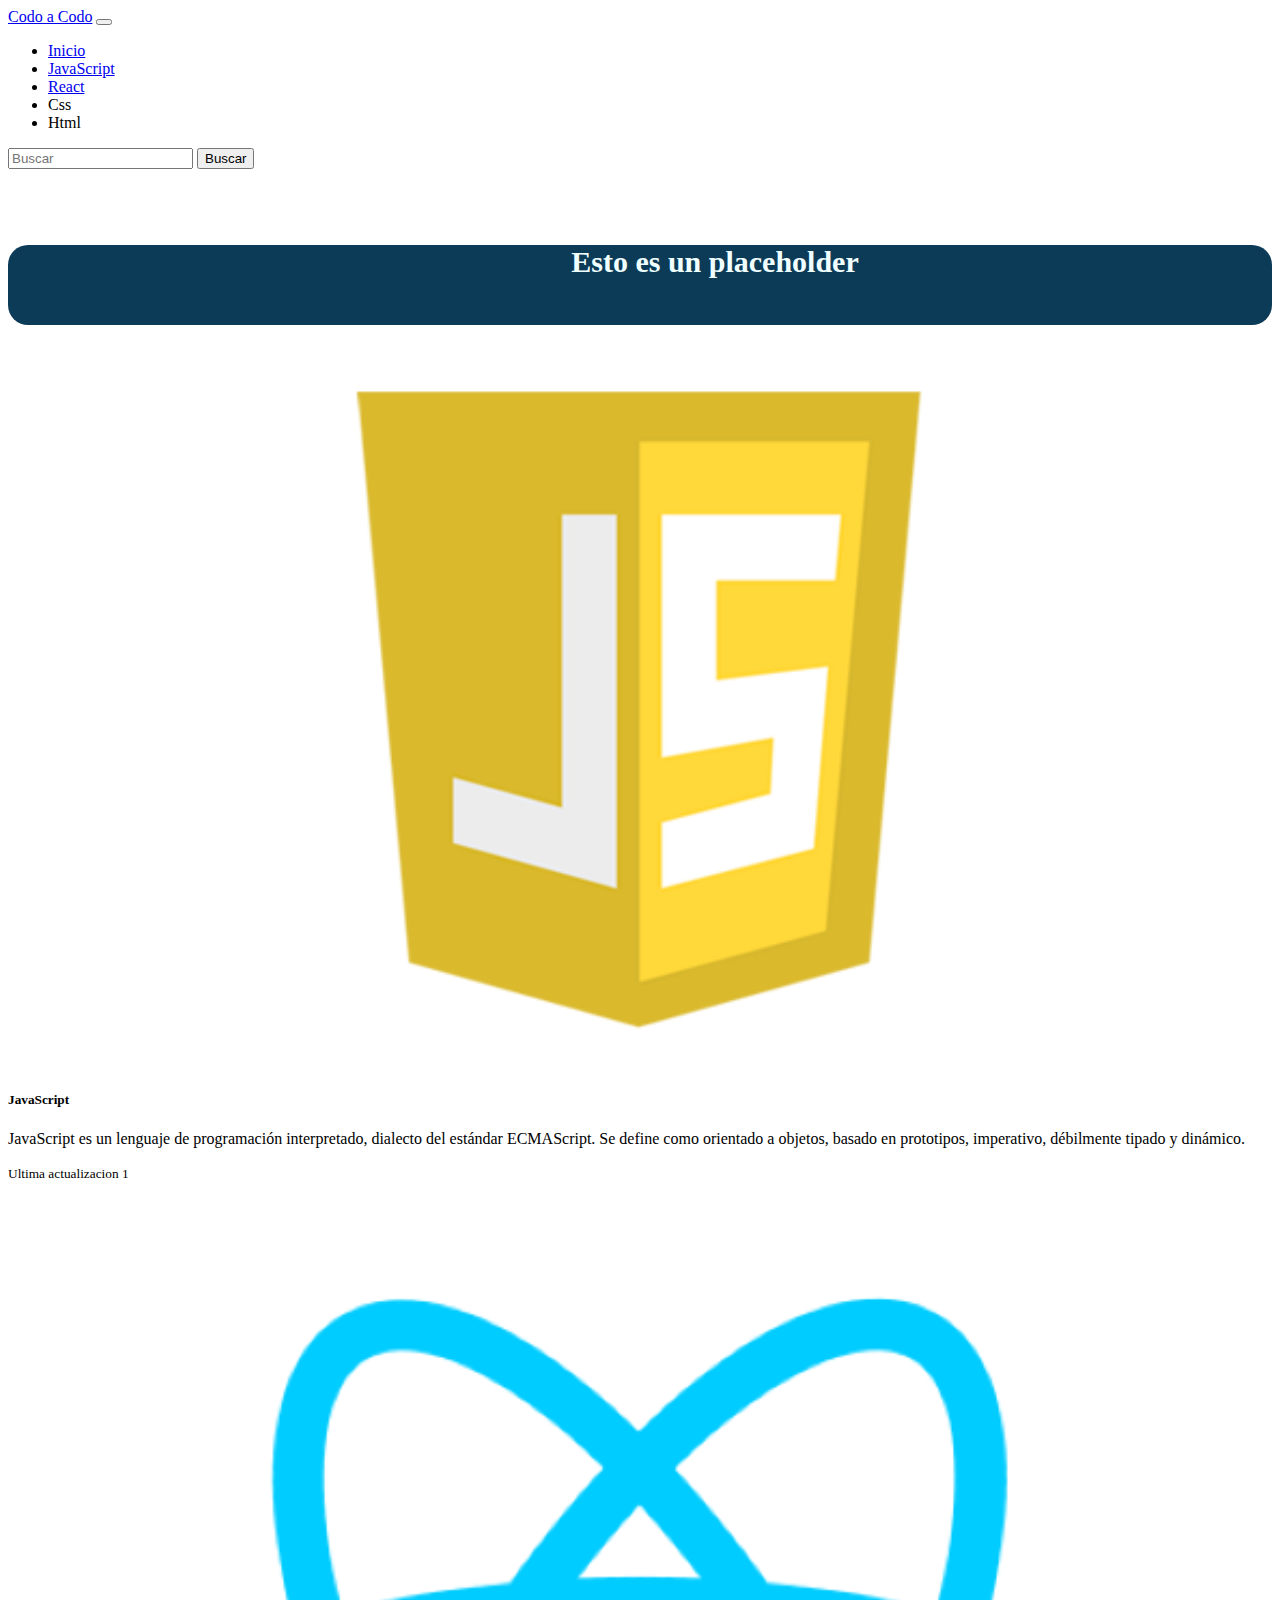
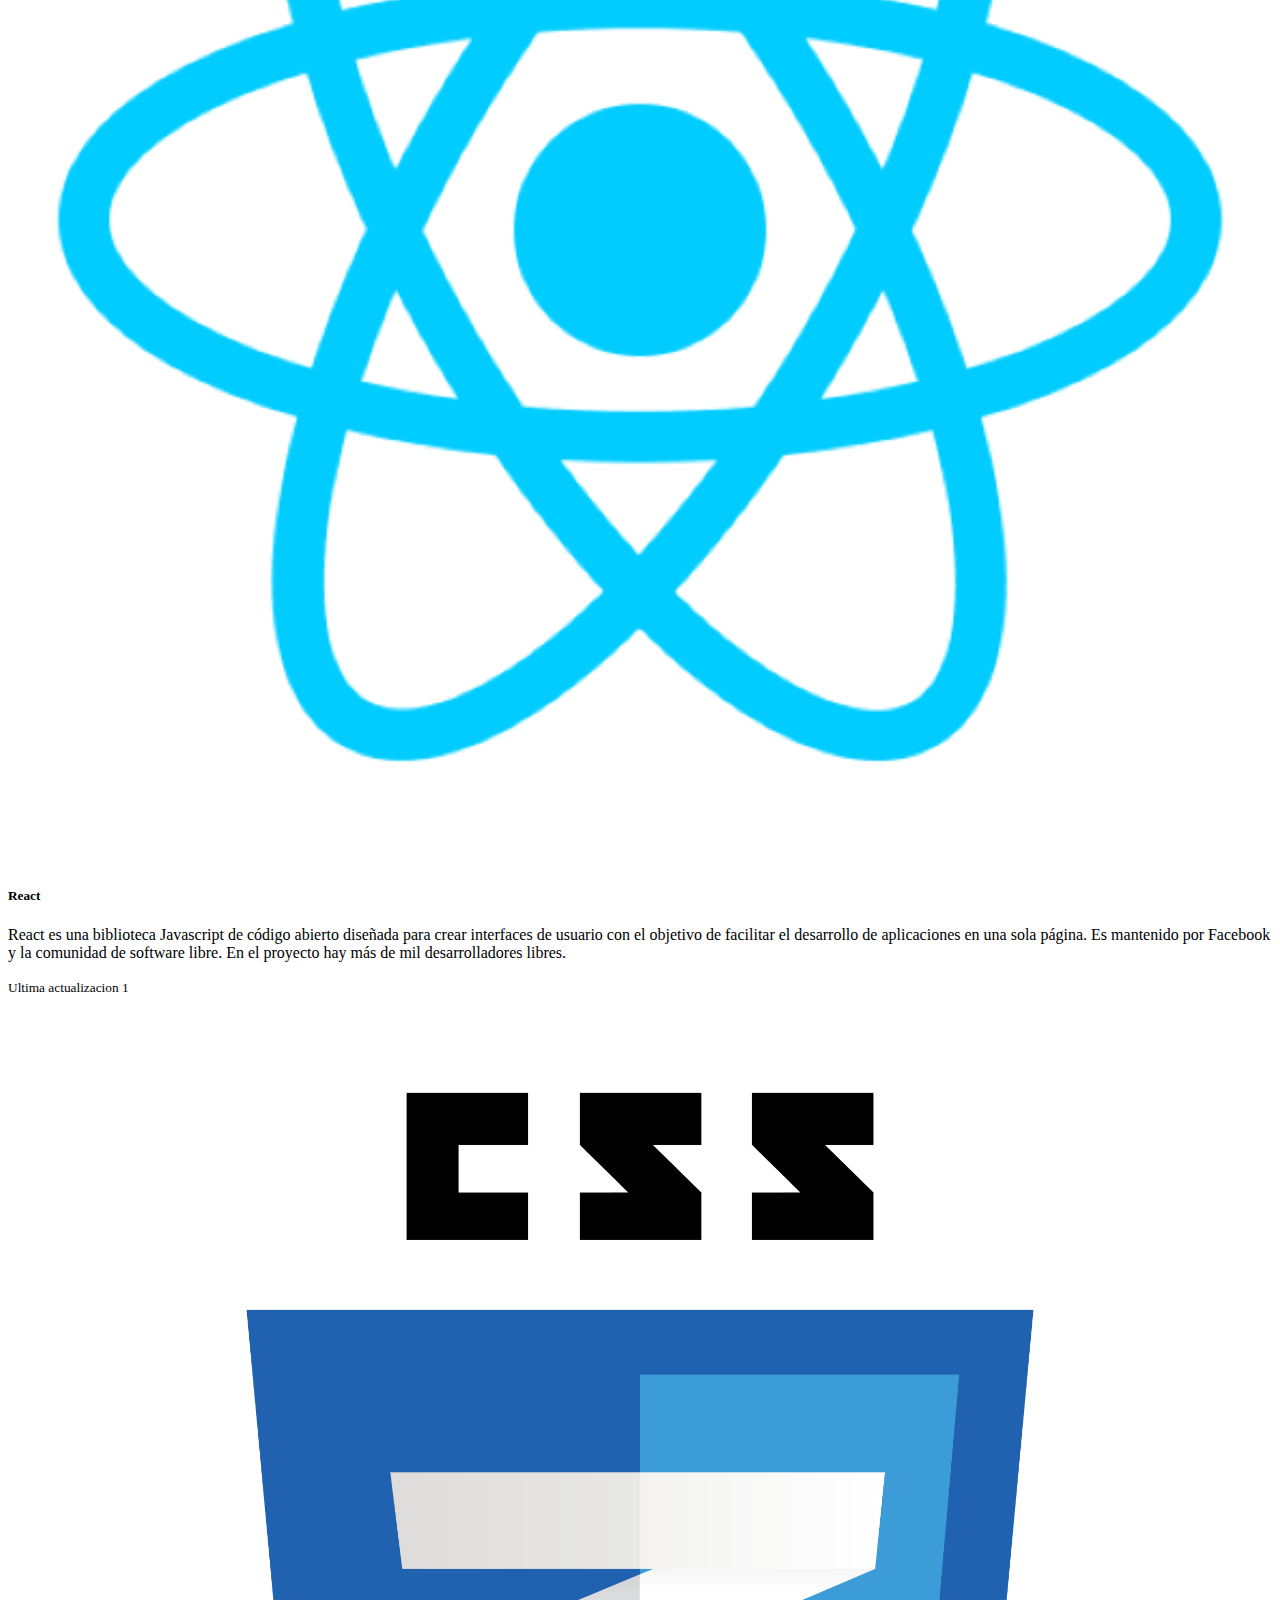
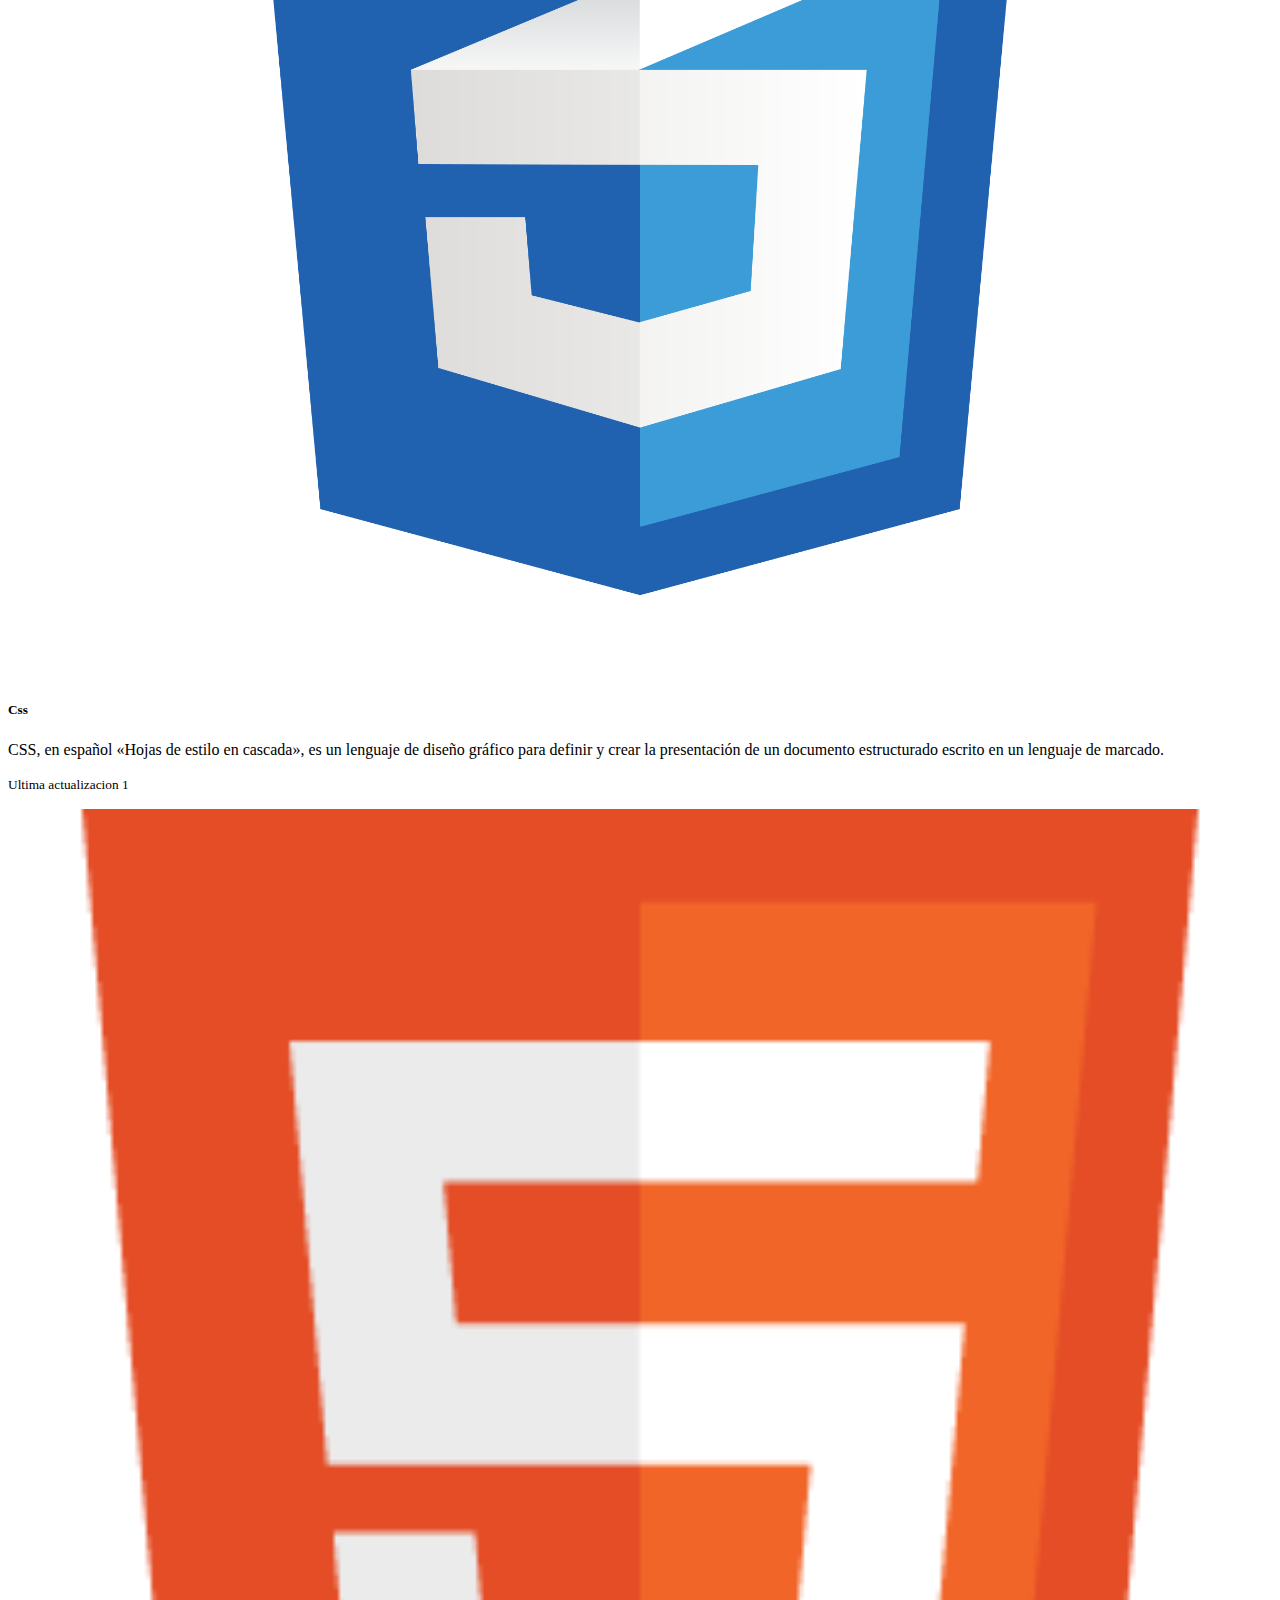
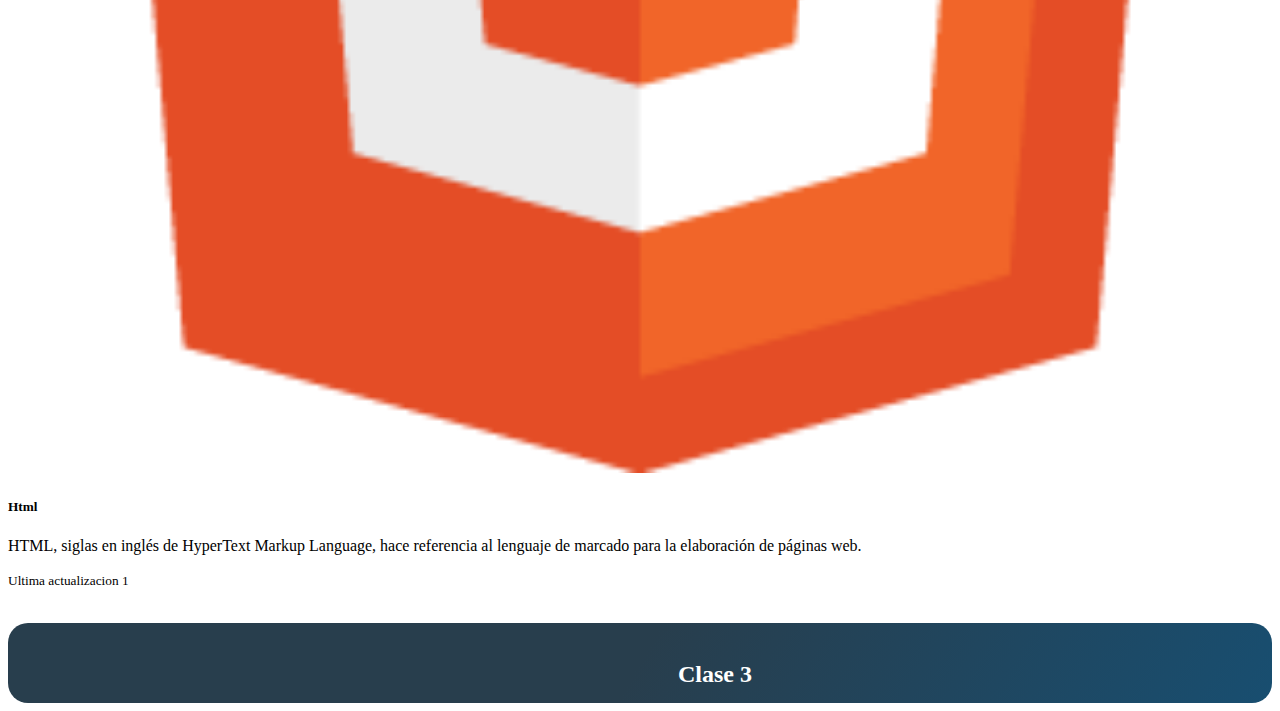
<file: index.html>
<!DOCTYPE html>
<html lang="en">
<head>
    <meta charset="UTF-8">
    <meta http-equiv="X-UA-Compatible" content="IE=edge">
    <meta name="viewport" content="width=device-width, initial-scale=1.0">
     <!-- Bootstrap CSS -->
     <link href="https://cdn.jsdelivr.net/npm/bootstrap@5.1.3/dist/css/bootstrap.min.css" rel="stylesheet" integrity="sha384-1BmE4kWBq78iYhFldvKuhfTAU6auU8tT94WrHftjDbrCEXSU1oBoqyl2QvZ6jIW3" crossorigin="anonymous">
     <link rel="stylesheet" href="css/style.css">
    <title>clase 03</title>
</head>
<body>
    <div class="conteiner">
        <nav class="navbar navbar-dark bg-dark navbar-expand-lg">
            <div class="container-fluid">
              <a class="navbar-brand" href="#">Codo a Codo</a>
              <button class="navbar-toggler" type="button" data-bs-toggle="collapse" data-bs-target="#navbarSupportedContent" aria-controls="navbarSupportedContent" aria-expanded="false" aria-label="Toggle navigation">
                <span class="navbar-toggler-icon"></span>
              </button>
              <div class="collapse navbar-collapse" id="navbarSupportedContent">
                <ul class="navbar-nav me-auto mb-2 mb-lg-0">
                  <li class="nav-item">
                    <a class="nav-link active" aria-current="page" href="#">Inicio</a>
                  </li>
                  <li class="nav-item">
                    <a class="nav-link" href="#">JavaScript</a>
                  </li>
                
                  <li class="nav-item" href="#">
                    <a class="nav-link" href="#">React</a>
                  </li>

                  <li class="nav-item" href="#">
                    <a class="nav-link">Css</a>
                  </li>

                  <li class="nav-item" href="#">
                    <a class="nav-link">Html</a>
                  </li>
                </ul>
                <form class="d-flex">
                  <input class="form-control me-2" type="search" placeholder="Buscar" aria-label="Search">
                  <button class="btn btn-outline-success" type="submit">Buscar</button>
                </form>
              </div>
            </div>
          </nav>
          <br><br>
          <div class="container-fluid">
          <div class="row">
            <div id="myApp">
              <h4>Esto es un placeholder</h4>
          </div>
          <div class="card-group">
            <div class="card">
              <img src="img/javascript-39395.png" class="card-img-top" alt="...">
              <div class="card-body">
                <h5 class="card-title">JavaScript</h5>
                <p class="card-text">JavaScript es un lenguaje de programación interpretado, dialecto del estándar ECMAScript. Se define como orientado a objetos, basado en prototipos, imperativo, débilmente tipado y dinámico.</p>
                <p class="card-text"><small class="text-muted">Ultima actualizacion 1</small></p>
              </div>
            </div>
            <div class="card">
              <img src="img/pngwing.com.png" class="card-img-top" alt="...">
              <div class="card-body">
                <h5 class="card-title">React</h5>
                <p class="card-text">React es una biblioteca Javascript de código abierto diseñada para crear interfaces de usuario con el objetivo de facilitar el desarrollo de aplicaciones en una sola página. Es mantenido por Facebook y la comunidad de software libre. En el proyecto hay más de mil desarrolladores libres.</p>
                <p class="card-text"><small class="text-muted">Ultima actualizacion 1</small></p>
              </div>
            </div>
            <div class="card">
              <img src="img/html5-logo-31822.png" class="card-img-top" alt="...">
              <div class="card-body">
                <h5 class="card-title">Css</h5>
                <p class="card-text">CSS, en español «Hojas de estilo en cascada», es un lenguaje de diseño gráfico para definir y crear la presentación de un documento estructurado escrito en un lenguaje de marcado.​</p>
                <p class="card-text"><small class="text-muted">Ultima actualizacion 1</small></p>
                
              </div>
            </div>
            <div class="card">
                <img src="img/html5-logo-31813.png" class="card-img-top" alt="...">
                <div class="card-body">
                  <h5 class="card-title">Html</h5>
                  <p class="card-text">HTML, siglas en inglés de HyperText Markup Language, hace referencia al lenguaje de marcado para la elaboración de páginas web.</p>
                  <p class="card-text"><small class="text-muted">Ultima actualizacion 1</small></p>
                  
                </div>
              </div>
          </div>
          <!-- <form>
            <div class="mb-3">
              <label for="exampleInputEmail1" class="form-label">Email</label>
              <input type="email" class="form-control" id="exampleInputEmail1" aria-describedby="emailHelp">
              <div id="emailHelp" class="form-text">Nunca comparta su email.</div>
            </div>
            <div class="mb-3">
              <label for="exampleInputPassword1" class="form-label">Contraseña</label>
              <input type="password" class="form-control" id="exampleInputPassword1">
            </div>
            <div class="mb-3 form-check">
              <input type="checkbox" class="form-check-input" id="exampleCheck1">
              <label class="form-check-label" for="exampleCheck1">Verificar</label>
            </div>
            <button type="submit" class="btn btn-primary">Enviar</button>
          </form> -->
        </div>  
      </div>

      <br>
      <div class="container-fluid">
  
    <div class="row">
       <!-- Footer -->
      <footer>
            <br>
            <div class="col"><h2>Clase 3</h2></div>
       
       
      </footer>
    </div> 
    </div> 
    </div> 
     <!-- JS -->
    <!-- Option 1: Bootstrap Bundle with Popper -->
    <script src="https://cdn.jsdelivr.net/npm/bootstrap@5.1.3/dist/js/bootstrap.bundle.min.js" integrity="sha384-ka7Sk0Gln4gmtz2MlQnikT1wXgYsOg+OMhuP+IlRH9sENBO0LRn5q+8nbTov4+1p" crossorigin="anonymous"></script>
    <script  type="module" src="js/app.js"></script>
</body>
</html>
</file>
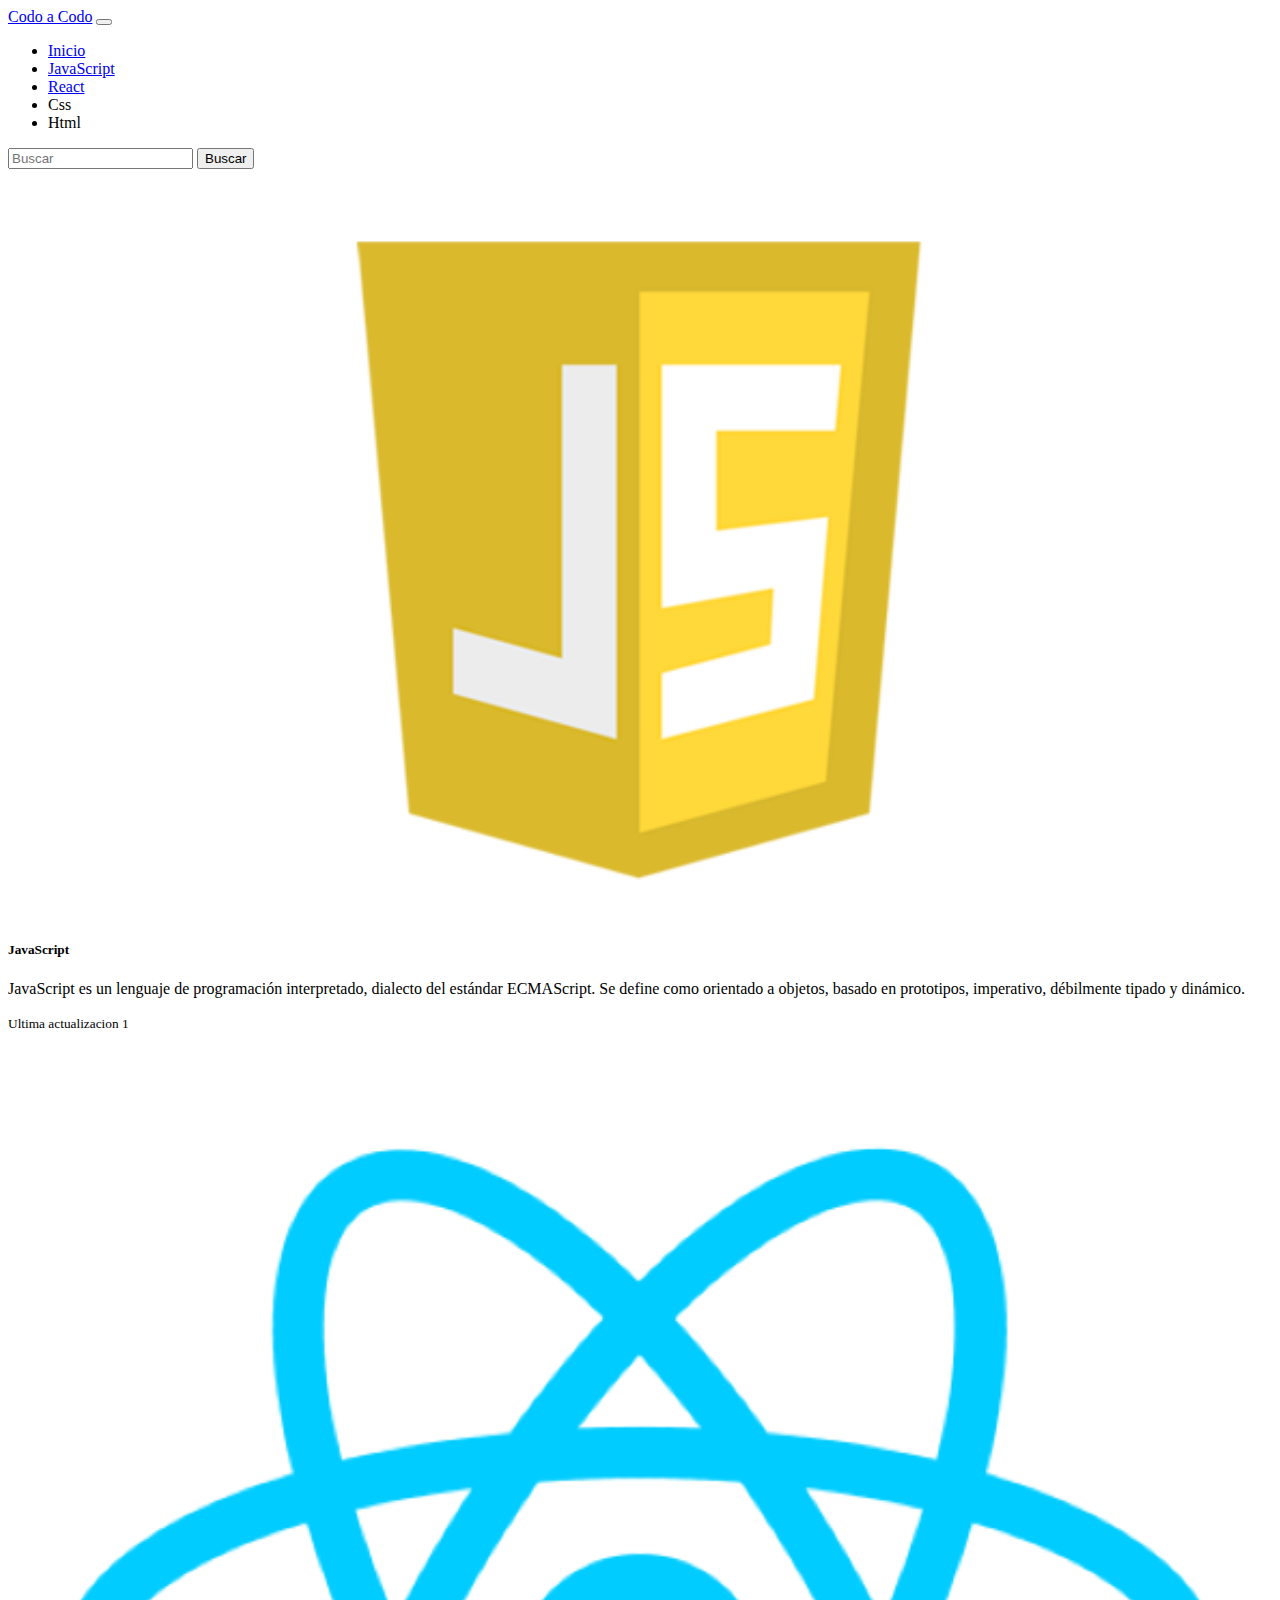
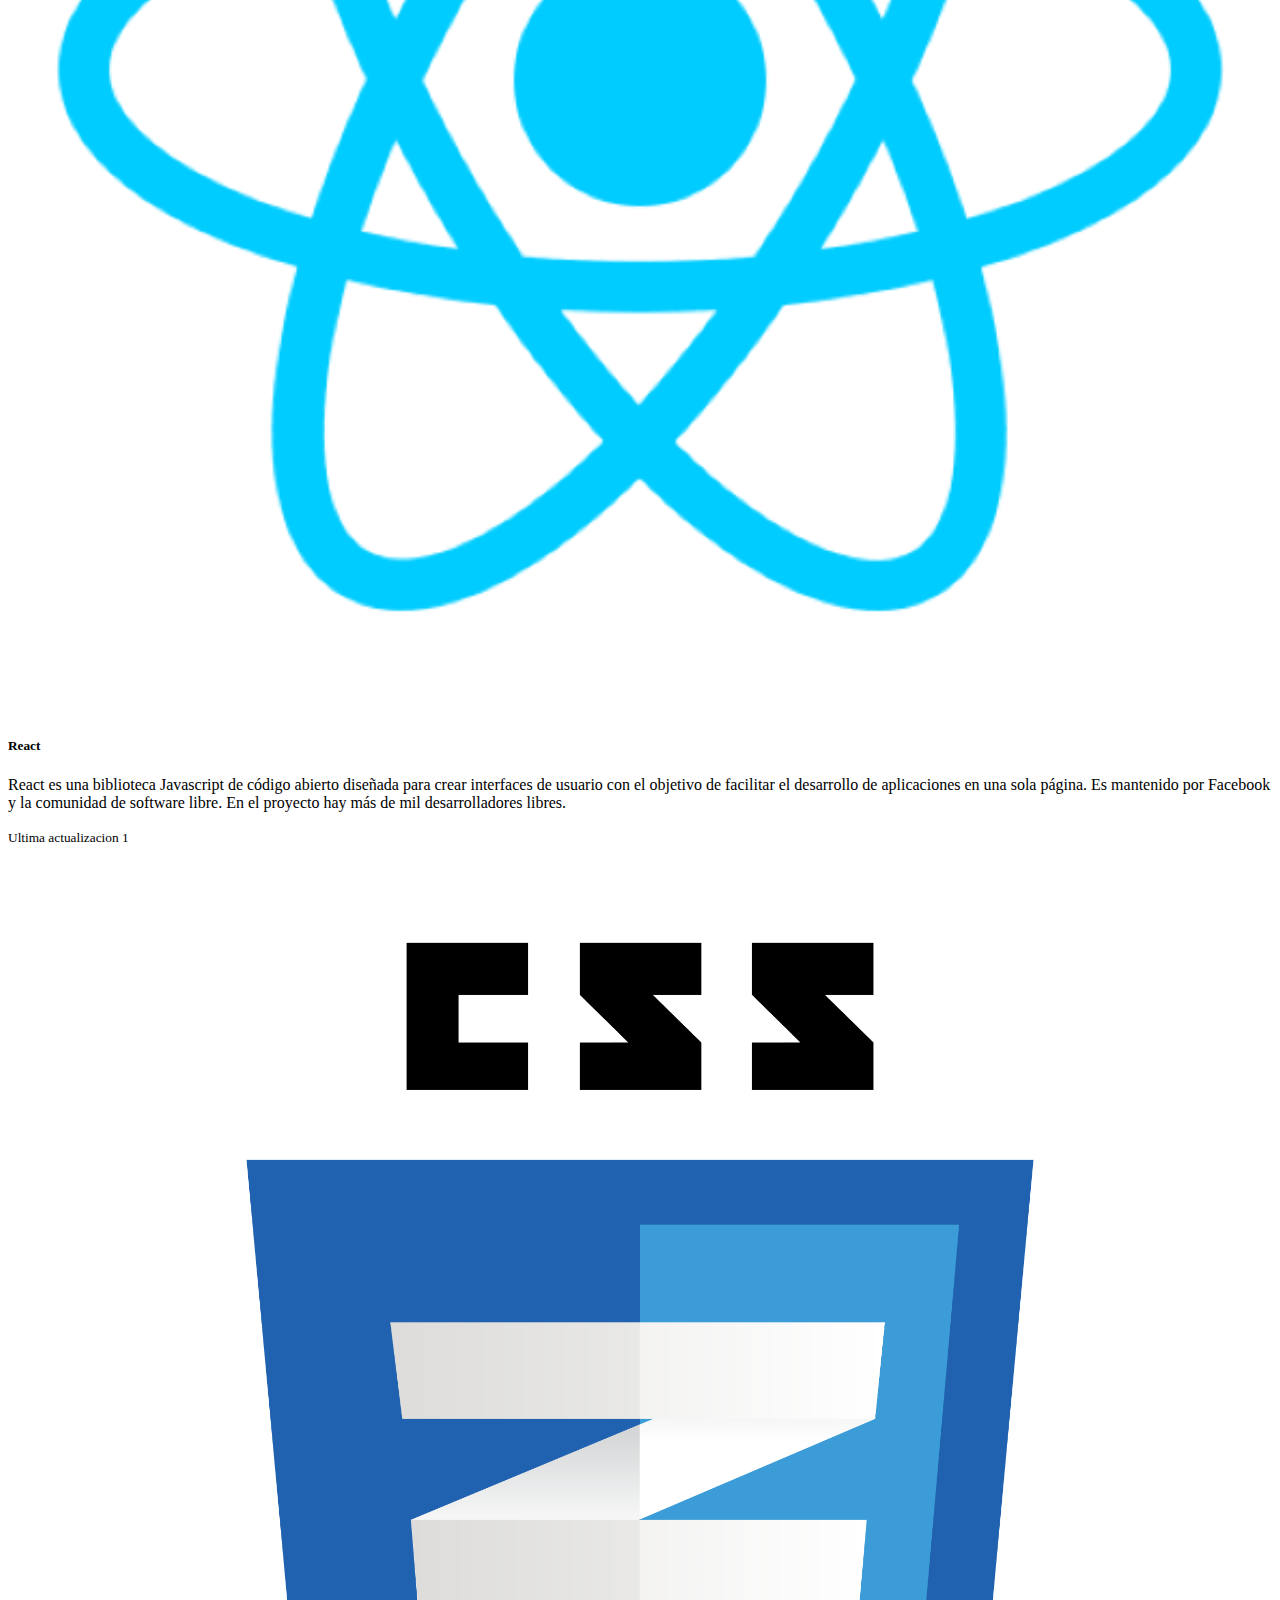
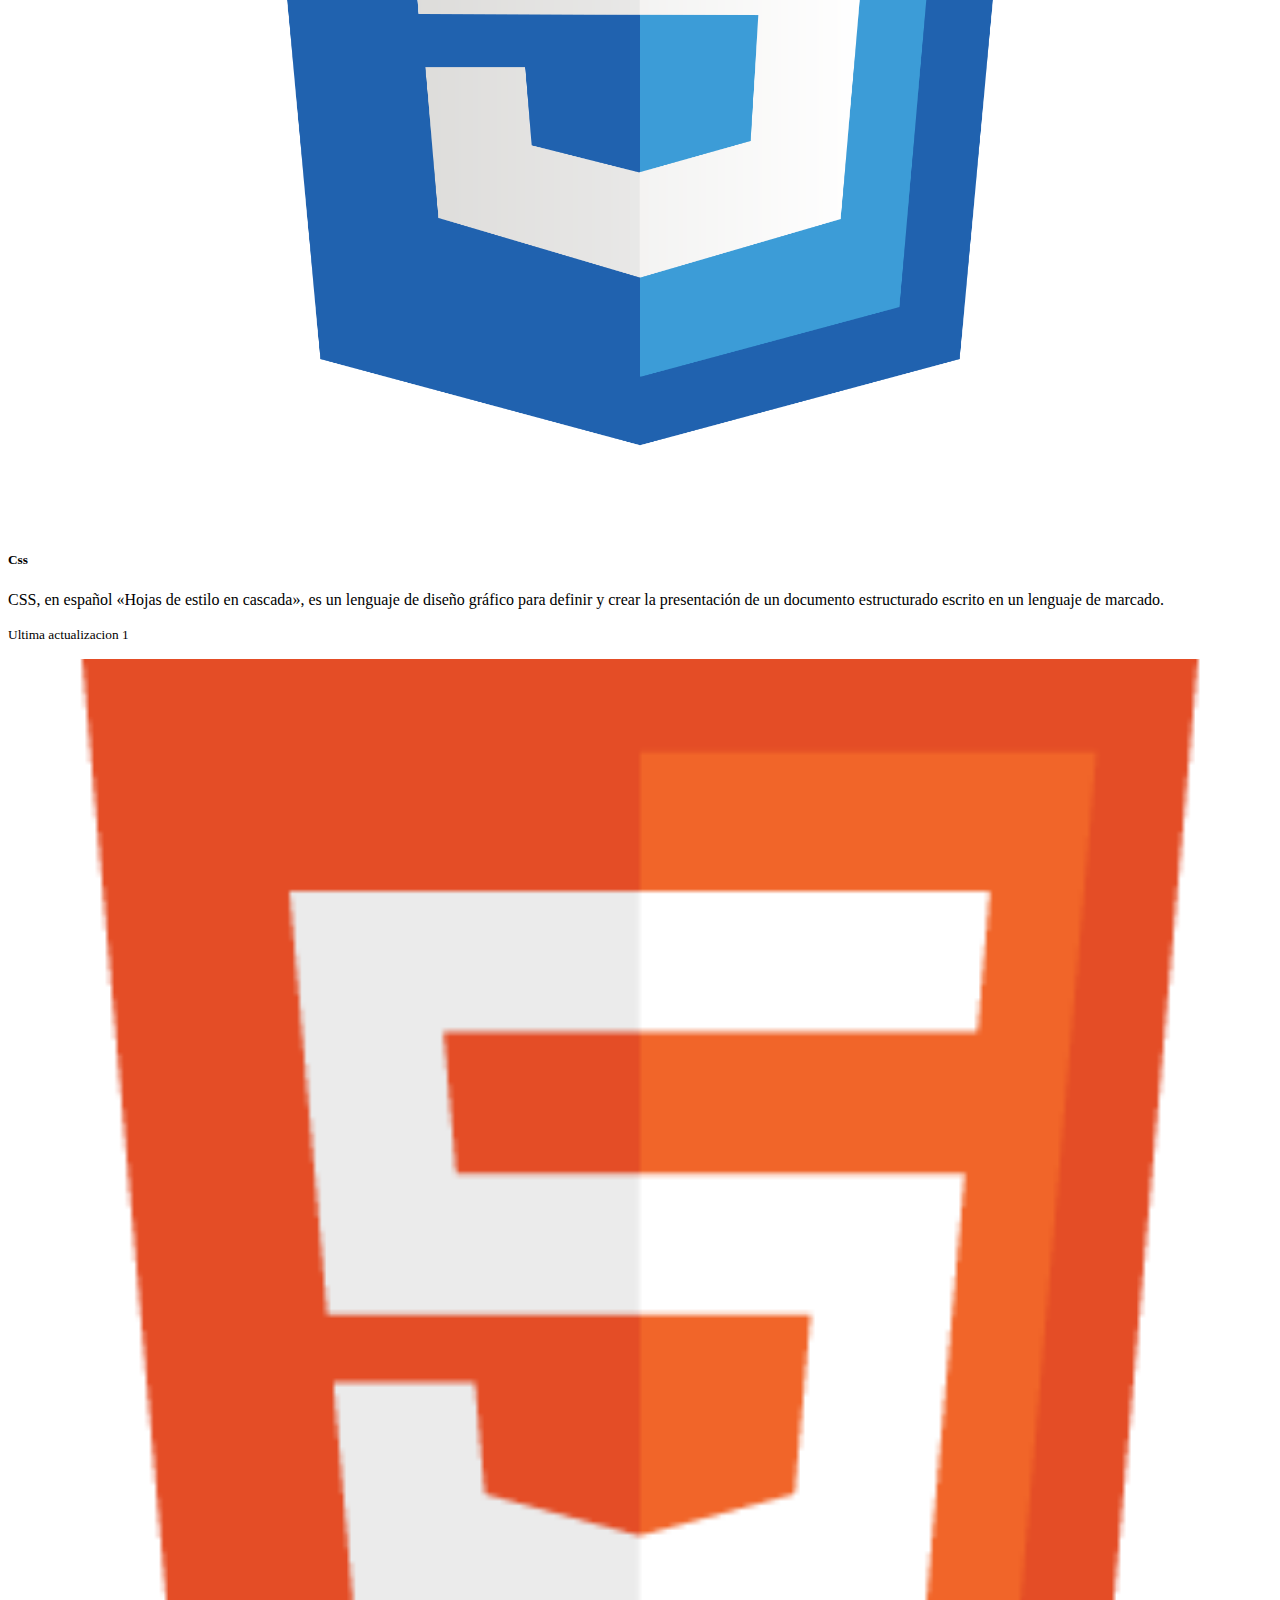
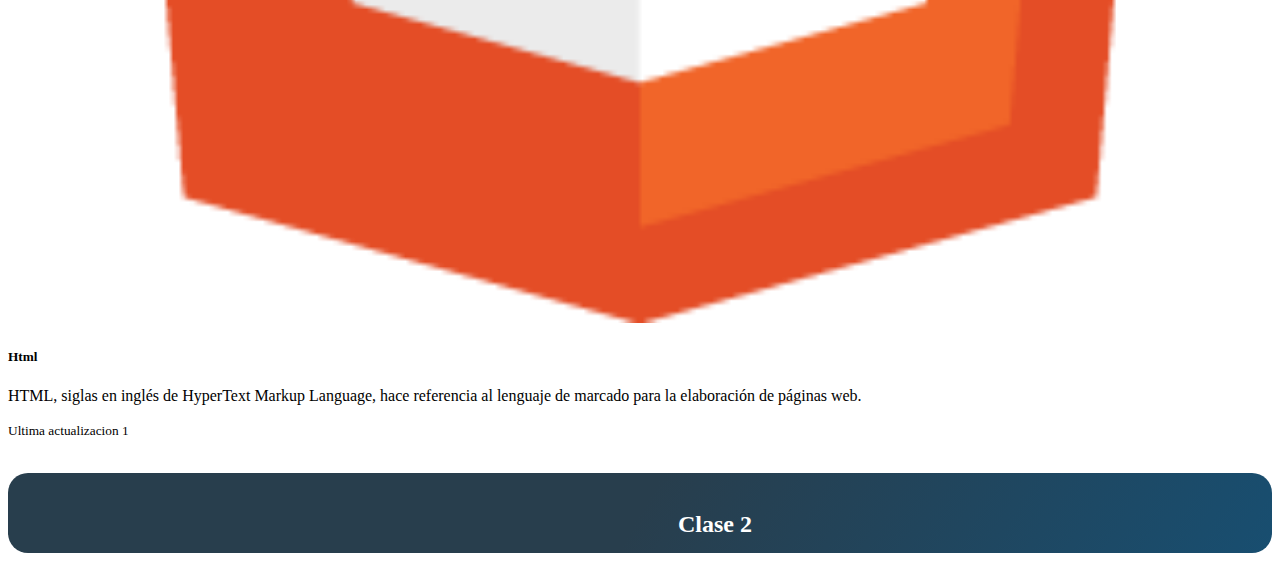
<file: Proyecto_clase/index.html>
<!DOCTYPE html>
<html lang="en">
<head>
    <meta charset="UTF-8">
    <meta http-equiv="X-UA-Compatible" content="IE=edge">
    <meta name="viewport" content="width=device-width, initial-scale=1.0">
     <!-- Bootstrap CSS -->
     <link href="https://cdn.jsdelivr.net/npm/bootstrap@5.1.3/dist/css/bootstrap.min.css" rel="stylesheet" integrity="sha384-1BmE4kWBq78iYhFldvKuhfTAU6auU8tT94WrHftjDbrCEXSU1oBoqyl2QvZ6jIW3" crossorigin="anonymous">
     <link rel="stylesheet" href="css/style.css">
    <title>clase 02</title>
</head>
<body>
    <div class="conteiner">
        <nav class="navbar navbar-dark bg-dark navbar-expand-lg">
            <div class="container-fluid">
              <a class="navbar-brand" href="#">Codo a Codo</a>
              <button class="navbar-toggler" type="button" data-bs-toggle="collapse" data-bs-target="#navbarSupportedContent" aria-controls="navbarSupportedContent" aria-expanded="false" aria-label="Toggle navigation">
                <span class="navbar-toggler-icon"></span>
              </button>
              <div class="collapse navbar-collapse" id="navbarSupportedContent">
                <ul class="navbar-nav me-auto mb-2 mb-lg-0">
                  <li class="nav-item">
                    <a class="nav-link active" aria-current="page" href="#">Inicio</a>
                  </li>
                  <li class="nav-item">
                    <a class="nav-link" href="#">JavaScript</a>
                  </li>
                
                  <li class="nav-item" href="#">
                    <a class="nav-link" href="#">React</a>
                  </li>

                  <li class="nav-item" href="#">
                    <a class="nav-link">Css</a>
                  </li>

                  <li class="nav-item" href="#">
                    <a class="nav-link">Html</a>
                  </li>
                </ul>
                <form class="d-flex">
                  <input class="form-control me-2" type="search" placeholder="Buscar" aria-label="Search">
                  <button class="btn btn-outline-success" type="submit">Buscar</button>
                </form>
              </div>
            </div>
          </nav>
          <br><br>
          <div class="container-fluid">
          <div class="row">
          <div class="card-group">
            <div class="card">
              <img src="img/javascript-39395.png" class="card-img-top" alt="...">
              <div class="card-body">
                <h5 class="card-title">JavaScript</h5>
                <p class="card-text">JavaScript es un lenguaje de programación interpretado, dialecto del estándar ECMAScript. Se define como orientado a objetos, basado en prototipos, imperativo, débilmente tipado y dinámico.</p>
                <p class="card-text"><small class="text-muted">Ultima actualizacion 1</small></p>
              </div>
            </div>
            <div class="card">
              <img src="img/pngwing.com.png" class="card-img-top" alt="...">
              <div class="card-body">
                <h5 class="card-title">React</h5>
                <p class="card-text">React es una biblioteca Javascript de código abierto diseñada para crear interfaces de usuario con el objetivo de facilitar el desarrollo de aplicaciones en una sola página. Es mantenido por Facebook y la comunidad de software libre. En el proyecto hay más de mil desarrolladores libres.</p>
                <p class="card-text"><small class="text-muted">Ultima actualizacion 1</small></p>
              </div>
            </div>
            <div class="card">
              <img src="img/html5-logo-31822.png" class="card-img-top" alt="...">
              <div class="card-body">
                <h5 class="card-title">Css</h5>
                <p class="card-text">CSS, en español «Hojas de estilo en cascada», es un lenguaje de diseño gráfico para definir y crear la presentación de un documento estructurado escrito en un lenguaje de marcado.​</p>
                <p class="card-text"><small class="text-muted">Ultima actualizacion 1</small></p>
                
              </div>
            </div>
            <div class="card">
                <img src="img/html5-logo-31813.png" class="card-img-top" alt="...">
                <div class="card-body">
                  <h5 class="card-title">Html</h5>
                  <p class="card-text">HTML, siglas en inglés de HyperText Markup Language, hace referencia al lenguaje de marcado para la elaboración de páginas web.</p>
                  <p class="card-text"><small class="text-muted">Ultima actualizacion 1</small></p>
                  
                </div>
              </div>
          </div>
          <!-- <form>
            <div class="mb-3">
              <label for="exampleInputEmail1" class="form-label">Email</label>
              <input type="email" class="form-control" id="exampleInputEmail1" aria-describedby="emailHelp">
              <div id="emailHelp" class="form-text">Nunca comparta su email.</div>
            </div>
            <div class="mb-3">
              <label for="exampleInputPassword1" class="form-label">Contraseña</label>
              <input type="password" class="form-control" id="exampleInputPassword1">
            </div>
            <div class="mb-3 form-check">
              <input type="checkbox" class="form-check-input" id="exampleCheck1">
              <label class="form-check-label" for="exampleCheck1">Verificar</label>
            </div>
            <button type="submit" class="btn btn-primary">Enviar</button>
          </form> -->
        </div>  
      </div>

      <br>
      <div class="container-fluid">
  
    <div class="row">
       <!-- Footer -->
      <footer>
            <br>
            <div class="col"><h2>Clase 2</h2></div>
       
       
      </footer>
    </div> 
    </div> 
    </div> 
     <!-- JS -->
    <!-- Option 1: Bootstrap Bundle with Popper -->
    <script src="https://cdn.jsdelivr.net/npm/bootstrap@5.1.3/dist/js/bootstrap.bundle.min.js" integrity="sha384-ka7Sk0Gln4gmtz2MlQnikT1wXgYsOg+OMhuP+IlRH9sENBO0LRn5q+8nbTov4+1p" crossorigin="anonymous"></script>
    <script src="js/app.js"></script>
</body>
</html>
</file>
<file: css/style.css>
img {
    width: 100%;
    height: 100%;
}

footer {
    
    
    color: white;
  
    background-image: linear-gradient(120deg, #283e4d 50%, rgb(24, 78, 112)  100%);
    
    background-color:#224a62; 
    text-indent: 150px;
    height: 80px;
    border-radius: 20px;
    text-align :center;

}

#myApp {
    font-size: 30px;
    color: azure;
    background-color:#0c3b58; 
    text-indent: 150px;
    height: 80px;
    border-radius: 20px;
    text-align :center;
    margin-bottom: 30px;
}
</file>
<file: Proyecto_clase/css/style.css>
img {
    width: 100%;
    height: 100%;
}

footer {
    
    
    color: white;
  
    background-image: linear-gradient(120deg, #283e4d 50%, rgb(24, 78, 112)  100%);
    
    background-color:#224a62; 
    text-indent: 150px;
    height: 80px;
    border-radius: 20px;
    text-align :center;

}
</file>
